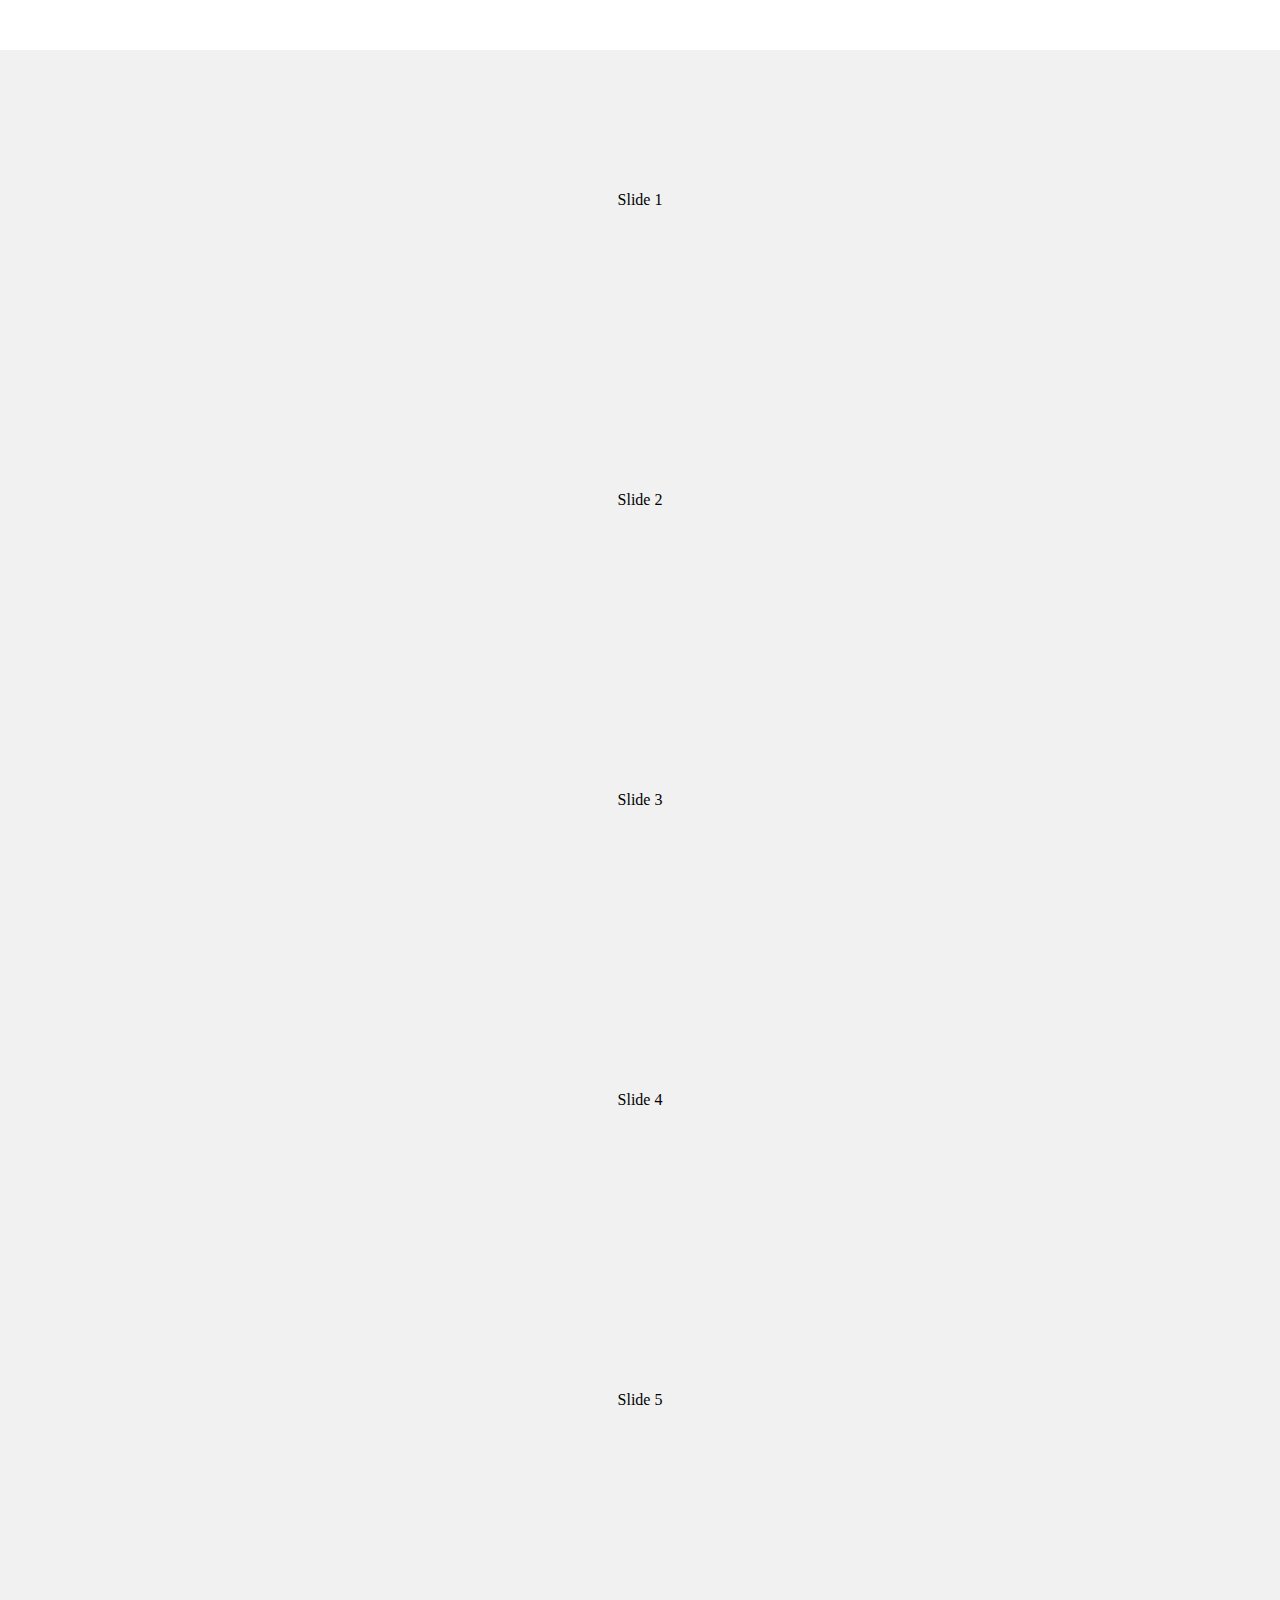
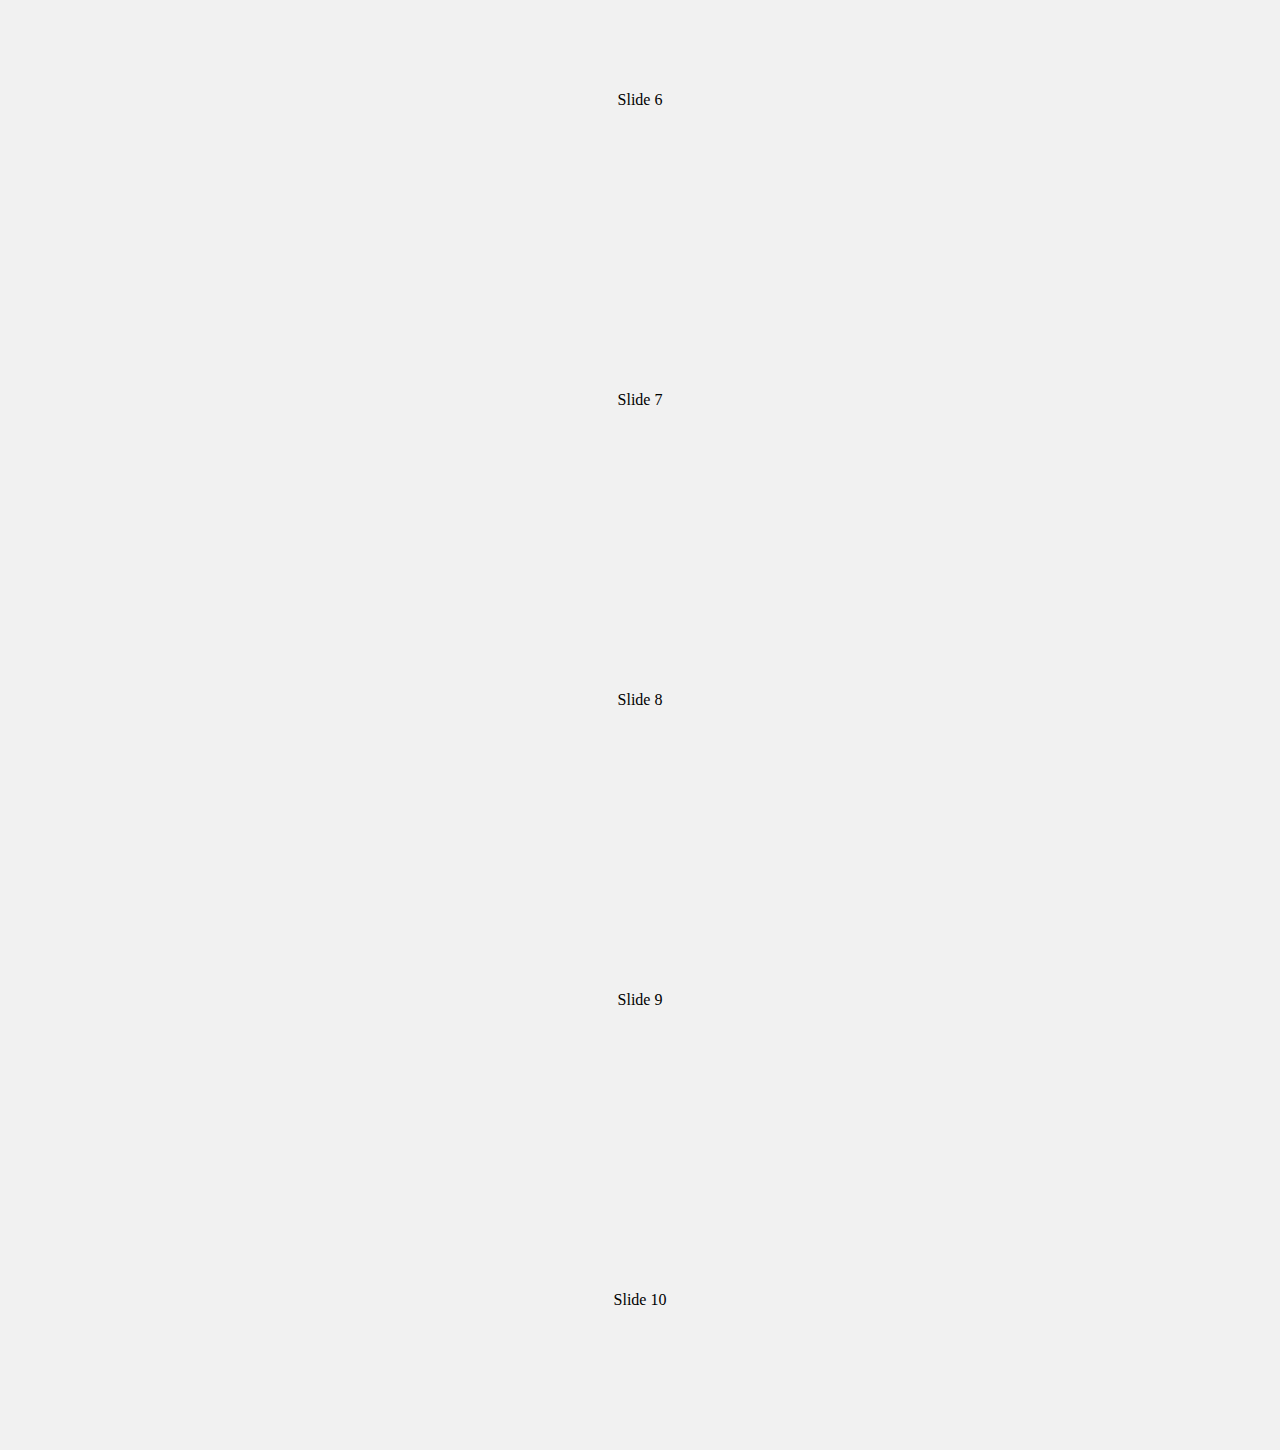
<file: swiper-master/playground/core/index.html>
<!DOCTYPE html>
<html lang="en">

<head>
  <meta charset="UTF-8" />
  <title>Swiper Playground</title>
  <meta name="viewport" content="width=device-width" />
</head>

<body>
  <section class="swiper">
    <div class="swiper-slide">Slide 1</div>
    <div class="swiper-slide">Slide 2</div>
    <div class="swiper-slide">Slide 3</div>
    <div class="swiper-slide">Slide 4</div>
    <div class="swiper-slide">Slide 5</div>
    <div class="swiper-slide">Slide 6</div>
    <div class="swiper-slide">Slide 7</div>
    <div class="swiper-slide">Slide 8</div>
    <div class="swiper-slide">Slide 9</div>
    <div class="swiper-slide">Slide 10</div>
  </section>
  <style>
    body,
    html {
      padding: 0;
      margin: 0;
      position: relative;
      height: 100%;
    }

    .swiper {
      width: 100%;
      height: 300px;
      margin: 50px auto;
    }

    .swiper-slide {
      background: #f1f1f1;
      color: #000;
      text-align: center;
      line-height: 300px;
    }
  </style>
  <script type="module">
    // eslint-disable-next-line
    import 'swiper/swiper-bundle.css';

    // eslint-disable-next-line
    import Swiper from 'swiper/swiper-bundle.esm.js';

    // eslint-disable-next-line
    window.swiper = new Swiper({
      el: '.swiper',
      slideToClickedSlide: true,
      grabCursor: true,
      scrollbar: true,
      createElements: true,
      speed: 300,
      pagination: true,
      navigation: true,
      spaceBetween: 20,
    });

  </script>
</body>

</html>
</file>
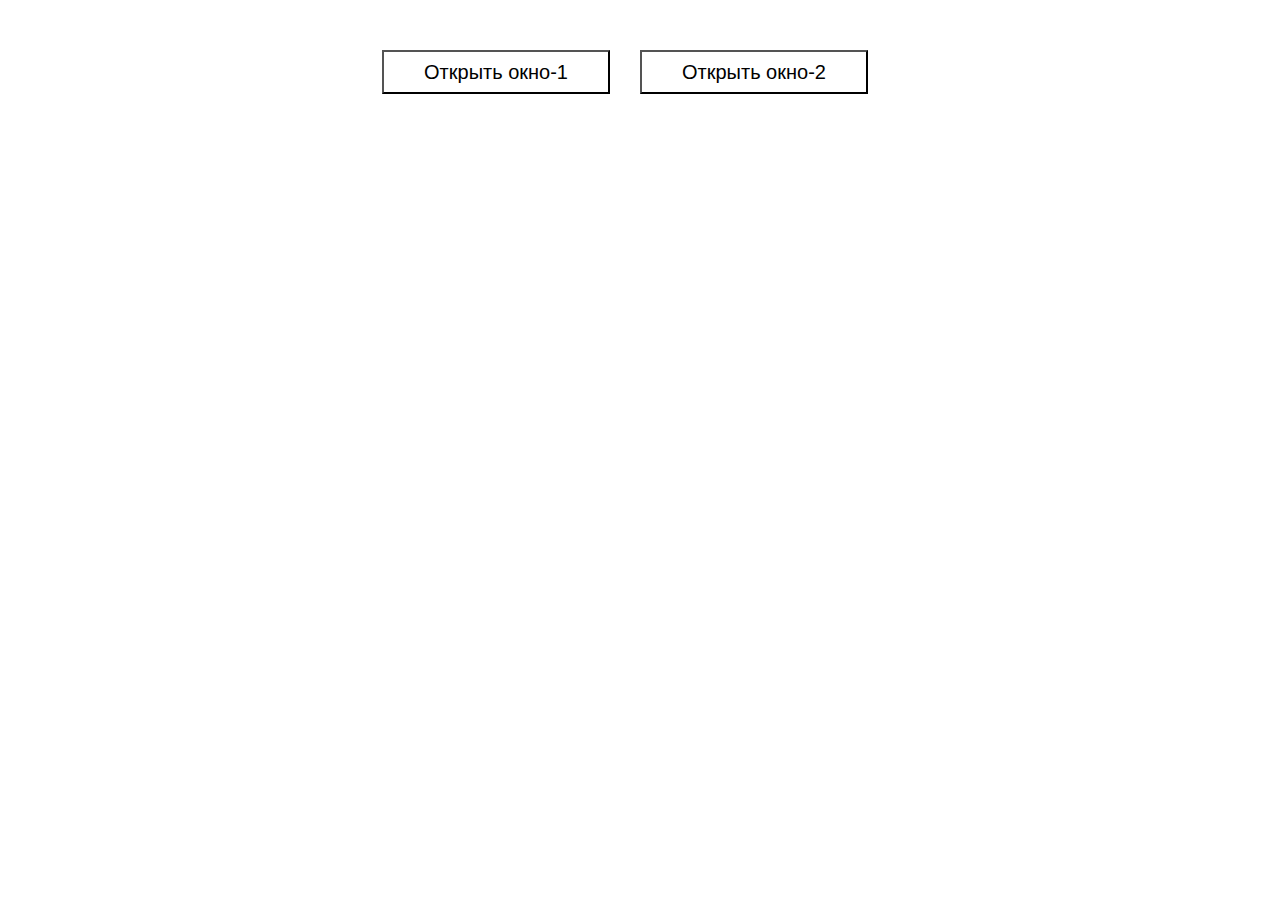
<file: modal.html>
<!DOCTYPE html>
<html lang="en">

<head>
	<meta charset="UTF-8">
	<meta http-equiv="X-UA-Compatible" content="IE=edge">
	<meta name="viewport" content="width=device-width, initial-scale=1.0">
	<link rel="stylesheet" href="css/modal.css">
	<title>Document</title>
</head>

<body>
	<div class="modal">
		<div class="modal__control">
			<button class="modal__button" data-path="1" data-animation="fadeInUp" data-speed="700">Открыть окно-1</button>
			<button class="modal__button" data-path="2">Открыть окно-2</button>
		</div>
		<div class="modal__body">
			<div class="modal__item" data-id="1">
				<button class="modal__close">Закрыть окно-1</button>
				<div class="modal__content">Lorem ipsum dolor sit amet consectetur adipisicing elit. Quo illum, aut maxime
					accusantium ad exercitationem necessitatibus consequatur rem ut at reiciendis, aspernatur fugiat
					mollitia! Optio nostrum reprehenderit dolorum. Natus, dolorem?
					Omnis harum sapiente qui. A, eveniet quis! Provident tempora et sunt laboriosam! Animi vero odio saepe
					itaque reprehenderit adipisci, illum sequi tenetur id, eaque suscipit, repellat qui! Eius, dolore nulla!
					Fugit perferendis esse dolorum natus magnam, quas sed dolores fuga, excepturi nesciunt alias impedit
					soluta iure aliquid quasi beatae nihil quo voluptatibus quidem molestias repudiandae. Sapiente quo
					distinctio cupiditate exercitationem.
					Esse odit similique enim inventore quasi tempora est, at recusandae vel dolorem perspiciatis nostrum nisi
					facere, ipsam odio sed culpa nobis suscipit sunt! Vitae asperiores, autem quia cumque distinctio nisi.
				</div>
				<input class="modal__input">Нажми</input>
				<textarea name="" id="" cols="30" rows="10"></textarea>
			</div>
			<div class="modal__item" data-id="2">
				<button class="modal__close">Закрыть окно-2</button>
				<div class="modal__content">Lorem ipsum dolor sit amet consectetur adipisicing elit. Quo illum, aut maxime
					accusantium ad exercitationem necessitatibus consequatur rem ut at reiciendis, aspernatur fugiat
					mollitia! Optio nostrum reprehenderit dolorum. Natus, dolorem?
					Omnis harum sapiente qui. A, eveniet quis! Provident tempora et sunt laboriosam! Animi vero odio saepe
					itaque reprehenderit adipisci, illum sequi tenetur id, eaque suscipit, repellat qui! Eius, dolore nulla!
					Fugit perferendis esse dolorum natus magnam, quas sed dolores fuga, excepturi nesciunt alias impedit
					soluta iure aliquid quasi beatae nihil quo voluptatibus quidem molestias repudiandae. Sapiente quo
					distinctio cupiditate exercitationem.
					Lorem ipsum, dolor sit amet consectetur adipisicing elit. Facilis reiciendis ut ipsum voluptatum! Facere placeat atque fuga repellat adipisci quaerat dolorum. Nam vel illo, quibusdam cum soluta quis dignissimos hic.
					Tempore error nemo incidunt distinctio ducimus eum placeat voluptates minus iusto modi ut non alias dolore dolorem itaque esse ipsum, architecto eaque unde tempora. Inventore voluptates saepe necessitatibus expedita pariatur?
					Dignissimos molestias ipsa fugit voluptatem nisi repellat vero nihil, inventore molestiae animi accusantium odio! Atque porro ipsum, beatae sunt corrupti autem dolores, a recusandae inventore tenetur, quisquam facere labore temporibus.
					Dicta officiis cupiditate quam laborum tempore quo accusamus quia. Id fugit reiciendis ipsa provident earum ut facilis animi dolorum iste itaque voluptatem cupiditate at asperiores qui, enim nulla. Vitae, natus!
					Harum laudantium veritatis odio inventore repellendus molestiae. Harum praesentium perferendis ex, molestiae ut similique quis eos voluptas commodi tempore porro quaerat exercitationem non molestias ratione neque qui? Provident, perspiciatis deleniti.
					Asperiores maiores nihil quod exercitationem rem provident non tenetur nostrum amet! Quas maiores quod dolor distinctio, consectetur, earum ratione nam laboriosam cupiditate magni dolorum dolores explicabo error fugiat perferendis quibusdam.
					Iste fugiat quam possimus soluta quod maiores voluptates esse, illum magnam odio eaque est maxime sit error! Debitis dignissimos aperiam corporis iste sit eius voluptates, sed quis totam eos necessitatibus!
					Sequi aliquid cupiditate expedita quasi laudantium, dolorum, ratione sapiente facere corporis magni quidem in et ullam suscipit consectetur sed velit consequatur atque hic temporibus. Fuga labore vero assumenda enim deleniti.
					Dolorum, dolor rerum obcaecati praesentium voluptate dolore culpa, quae beatae quis consequuntur perspiciatis similique sint odio voluptatibus quidem nesciunt, vero possimus! At molestias, est mollitia enim quaerat inventore quos excepturi?
					Obcaecati voluptatem debitis ipsam, velit officia eum quas reiciendis eos exercitationem mollitia! Ea aspernatur perferendis soluta nam modi ab laudantium illum ullam odit! Harum eligendi asperiores natus quae voluptatibus voluptatum!
					Laborum quis facilis voluptates, possimus voluptatibus, rerum quisquam iste doloribus vitae, a vel pariatur facere laudantium id maiores iure quos est assumenda eum repellat voluptate. Eum mollitia atque laboriosam architecto?
					Facere expedita, aspernatur harum repellendus consectetur tempore quis accusamus dolor. Molestias deleniti fuga necessitatibus autem mollitia recusandae eum dolores amet est, optio enim aliquam alias deserunt eius cum qui possimus?
					Error, suscipit? Doloremque, iusto qui dolorem suscipit voluptas, quae aliquam aspernatur impedit neque recusandae voluptatum eos ad rem exercitationem veritatis! Molestiae minima nulla accusantium optio repellat beatae deleniti voluptate alias?
					Minus facere a minima exercitationem libero nobis officiis praesentium voluptatibus, molestiae veritatis incidunt quas sint hic rerum tempora error harum placeat autem natus magni similique tempore soluta! Ducimus, esse expedita!
					Atque id quas, temporibus repellendus impedit dolorem, animi ducimus exercitationem in recusandae odit corrupti magni, fugit dicta ex? Necessitatibus atque modi labore ex vel quis minus saepe placeat ipsam consequuntur?
					Quaerat placeat vitae sequi, assumenda officiis temporibus fugiat minima corporis officia, quis architecto, amet animi saepe. Omnis, eveniet odit magni dolores nemo officia unde modi pariatur quibusdam blanditiis excepturi minima.
					Repudiandae, error. Voluptatem officia numquam assumenda sed sunt harum maxime ipsam est illo nam, cumque consequatur iste, quos quod vero excepturi dolorem possimus vel exercitationem accusantium maiores fugiat eligendi quisquam.
					Repellat cumque temporibus accusantium provident dolore blanditiis, perspiciatis mollitia, sit molestiae ipsum sint exercitationem deserunt libero illo ea ad est adipisci. Temporibus possimus nam dignissimos animi perferendis, at ea maxime.
					Consequatur assumenda eum iure magnam iusto officia aliquam id nesciunt expedita praesentium cum nostrum repellendus in similique, placeat, cupiditate porro aperiam. Minus cumque deserunt asperiores voluptate obcaecati? Rem, dolorem aliquid?
					Tempora, odit optio mollitia quaerat assumenda animi vitae, inventore libero aspernatur modi totam eaque eligendi vel error! Omnis voluptatem facilis eaque voluptatum error nobis repudiandae? Dolor error nesciunt quidem corrupti?
					Numquam, aut suscipit exercitationem minima veritatis quam quidem voluptas animi id sint nulla necessitatibus dolores perspiciatis. Ullam nostrum maxime praesentium vitae, tempora perspiciatis velit, corporis corrupti voluptate, odit quia nam?
					Consequatur maiores aperiam officia excepturi eveniet doloribus quasi voluptatibus? Nesciunt cumque aliquid excepturi, doloremque magni ipsam itaque debitis delectus expedita. Ab qui, eum corrupti odio modi odit hic quam quia?
					Illum non asperiores maiores temporibus accusantium, illo eum. Quaerat, veniam. Odit ad libero amet alias soluta illum, repudiandae vero asperiores vitae repellendus non corrupti quibusdam quos magni exercitationem earum nisi?
					Eaque impedit nihil animi, non cumque praesentium illo. Placeat, ut, minus sunt explicabo maxime iusto voluptas cumque voluptate debitis id praesentium nemo odit. Maxime placeat eius maiores explicabo modi. Ad?
					A veniam suscipit obcaecati dignissimos, natus, debitis ipsam consequuntur labore soluta laborum nostrum commodi corrupti quaerat quibusdam, esse distinctio nam harum. Delectus quas minima, distinctio soluta modi officia similique doloremque.
					Aut eius esse ratione, reprehenderit sit, illo exercitationem et laudantium dignissimos explicabo, autem dolor? Consequatur quos reprehenderit praesentium mollitia, nulla accusantium, vitae unde iste quas, rem sint cum sequi non.
					Placeat voluptate consequatur aliquid, dicta fugiat saepe suscipit architecto vel molestias deleniti id voluptas dolorem! Et maxime reprehenderit sint modi, laudantium necessitatibus a unde reiciendis ut eos animi vero recusandae!
					Quam, esse excepturi. Dolores culpa praesentium quas esse exercitationem beatae nisi adipisci iusto quaerat. Iure error iusto optio voluptatibus, nemo voluptate quae corporis nihil a dignissimos accusantium voluptates quo ipsam!
					Esse consequatur hic recusandae saepe facere expedita, laborum nesciunt deserunt dolores at iusto. Tempore id voluptatibus sed assumenda. Accusamus aperiam quidem consequatur voluptates molestias doloribus accusantium quasi optio, rem unde?
					Atque molestiae illum aliquid fugiat nulla ratione eum ea, officia adipisci quia, architecto, iusto facere! Dolorum dicta obcaecati porro similique, numquam, sequi id, iusto tempora eveniet maxime culpa aut. Ab.
					Natus magni, iste inventore ad voluptas nobis recusandae voluptatibus eaque? Dicta, quod minus. Nostrum sapiente, quam illum natus reiciendis nesciunt nisi eligendi voluptate ratione accusantium incidunt debitis consequuntur eveniet eos.
					Ullam rerum quod veritatis reiciendis eos nesciunt quaerat dolores obcaecati aspernatur, consequuntur, recusandae molestias commodi! Ratione ad praesentium recusandae molestias ipsum, fuga aperiam qui cum voluptate officiis atque ducimus obcaecati?
					Dignissimos blanditiis magni nobis doloremque, quisquam id nulla, necessitatibus illum molestiae exercitationem quae dicta soluta hic iure! Nulla veritatis deleniti odio vel expedita cum adipisci illum. Ipsam dicta natus recusandae.
					Officiis amet, repellendus ducimus adipisci, provident excepturi sed cum quia inventore quo, ipsum illo! Quos, optio. Inventore quia beatae perspiciatis ut, non, natus sapiente mollitia odit voluptatem aut recusandae explicabo.
					Ad nobis, voluptates deleniti assumenda magni voluptas tenetur beatae temporibus cum provident. Quis ab voluptates est, corrupti id minima vitae rem sit fugit facere necessitatibus natus, culpa, laudantium placeat voluptas.
					Deleniti veritatis nulla ab commodi? Quisquam doloremque similique quidem ducimus repudiandae recusandae debitis odit vitae earum unde, laboriosam esse labore minima amet reprehenderit quod, corrupti, nisi accusantium ipsa quasi minus?
					Eaque quia molestiae doloremque amet quisquam voluptatibus nisi fugiat! Aperiam iusto earum rerum. Ea doloremque aliquid a saepe in. Ad ea corrupti recusandae cumque. Iste laudantium beatae ipsum consequuntur est?
					Incidunt, exercitationem? Similique odit quos minima vitae. Odio dolore deserunt ipsum corrupti atque molestias quas sed impedit voluptatibus, repudiandae aliquam maiores laborum nisi, sunt distinctio, alias eaque assumenda asperiores neque.
					Pariatur suscipit officia amet cupiditate numquam! Quis dolor perspiciatis sint, harum repudiandae possimus est nobis quo blanditiis, nam suscipit ex, asperiores qui earum alias ipsum quae numquam quibusdam debitis sit.
					Consectetur repudiandae animi magni hic, nemo provident reiciendis impedit assumenda architecto libero fugit accusantium voluptates enim non quaerat. Perferendis quam neque incidunt obcaecati enim sequi? Nulla delectus eligendi nam soluta.
					Dolorem, repellendus sapiente? Eligendi, voluptate, nemo nobis veniam incidunt aliquam accusamus tempore asperiores nihil itaque aspernatur libero ipsam enim. Incidunt, harum. Perferendis sequi veniam eligendi totam quis recusandae voluptatibus asperiores.
					Facere suscipit quaerat repudiandae facilis ad deserunt laborum itaque maxime, veritatis adipisci molestias dolore cupiditate quis doloribus! Vitae, est, magnam tempora incidunt, reiciendis corrupti unde veritatis error facere ea sed.
					Error expedita saepe fugit tempore illo dolorum vel pariatur voluptas! Culpa sequi atque dolorem ipsa eligendi perspiciatis facere explicabo quisquam corrupti adipisci voluptates, officia earum aspernatur aliquam ducimus recusandae deleniti.
					Non dolorum asperiores, veritatis natus praesentium quam iure aut porro eaque amet perferendis suscipit? Provident cumque nisi quisquam. Eius, laboriosam. Eum delectus fugit inventore earum voluptatibus dignissimos esse doloremque maiores.
					Ex quod praesentium odit in blanditiis, eveniet ipsam recusandae tempore commodi aspernatur aliquam amet debitis, rem adipisci illo velit nostrum necessitatibus corrupti. Corporis id consequatur dicta, asperiores explicabo commodi magnam?
					Nemo mollitia quaerat quo dolorum debitis eaque id suscipit quos doloremque sed assumenda error quod, at similique dolorem modi dolores cum. Aut itaque ratione consectetur laborum iure laudantium temporibus eum!
					Molestiae qui quis, aliquid eum dolorum odio maxime nobis expedita corrupti repudiandae nihil necessitatibus atque sint odit iusto aspernatur laudantium, unde repellendus vel? Placeat illo, deleniti ad molestias voluptas excepturi.
					Inventore, accusantium aliquid. Ipsa cumque saepe, ratione inventore officia nemo cum esse ex facere, optio ducimus dolor quae voluptas amet ullam quis facilis. Sunt eum expedita alias, odit nisi iure.
					Nisi ipsum ut cum repellat expedita placeat dolores eius delectus! Deserunt neque facere laudantium soluta ratione vitae voluptatem aut, odit unde ullam ad ipsum, alias aliquam excepturi hic autem repellendus.
					Temporibus quasi, culpa enim praesentium natus quae non quo sit quas repudiandae, cupiditate est tenetur explicabo minus. Tempora maxime sapiente neque sint vero aliquam. Tenetur nesciunt ullam quae? Delectus, iste.
					Accusamus explicabo tenetur voluptas vero iusto magni sequi asperiores ipsam dolores accusantium. Porro voluptatibus iusto repudiandae temporibus consectetur dicta laudantium architecto, fuga beatae debitis laborum sit repellat, explicabo unde alias!
					Alias ad nulla ab fugit voluptatum quaerat aperiam, corrupti eligendi, a iure dignissimos necessitatibus numquam obcaecati vel harum. Omnis quam cum aliquid dolorum eaque adipisci quidem esse sunt. Sint, dolore?
					Dolorem omnis amet, recusandae sit odio, similique nihil minima, ea consequuntur voluptate repellat nisi cum. Molestias, doloribus maxime aperiam, quae neque ratione ipsa debitis tempora commodi quas, deleniti sed numquam.
					Ut ipsa facere cum modi! Quo doloremque maiores reprehenderit necessitatibus error laboriosam magni enim, commodi deleniti sunt dignissimos eius ratione tenetur perferendis ex? Totam voluptas doloribus incidunt voluptatum iusto nisi?
					Optio natus quisquam similique corrupti fugit debitis. Odio aperiam ratione dolorem velit, facilis vitae id qui sequi porro eum ea accusamus in provident similique! Sapiente amet et quis alias necessitatibus?
					Mollitia, voluptate voluptatum dolorem nisi pariatur ullam repudiandae unde omnis earum quasi quisquam magnam atque reiciendis obcaecati suscipit recusandae animi ipsa perspiciatis deleniti porro? Quam fuga error vero optio deserunt!
					Tempore, tempora, aliquid hic dolores velit similique in quisquam inventore cum, aliquam nihil placeat enim dignissimos fuga molestiae mollitia possimus corrupti odit eius repellat consequuntur. Veritatis cumque mollitia dicta incidunt!
					Veritatis labore optio nostrum sed nisi quaerat quibusdam esse minima, ad hic maxime totam tenetur iusto ratione corporis quasi nam eum. Dolor, dolorem soluta illum aut voluptatum distinctio inventore laborum?
					Itaque eaque velit magni, autem vel ex reprehenderit odio neque debitis et possimus libero exercitationem perspiciatis dicta, dolorum officiis! Animi eum cum laboriosam molestiae doloribus rerum repudiandae assumenda voluptate facere?
					Quae ea adipisci tenetur amet voluptatibus earum, maxime veritatis facere id optio vitae? Possimus consectetur commodi dolores vitae, maxime nostrum et totam facere placeat incidunt beatae, molestiae magnam reiciendis animi?
					Voluptate, praesentium maiores. Corporis debitis omnis ea atque voluptate quae quo, ad dolorum saepe non perspiciatis natus excepturi ipsa fugit nisi nam velit sapiente accusantium cupiditate quia dolor et nulla!
					Pariatur id natus libero at temporibus sapiente veniam fugiat maxime ullam ab sed eaque optio, necessitatibus similique saepe odit repellendus, nisi nam neque. Eligendi deleniti consequuntur incidunt consectetur iure adipisci?
					Dignissimos culpa voluptatum nostrum nobis non quos commodi praesentium, repellat illum fugit repellendus. Odio voluptates, distinctio iure alias repellendus expedita! Quae, illo voluptatem. Atque, magnam culpa? Sit ex exercitationem corrupti!
					Explicabo ea facilis debitis animi, laborum, veniam ipsa reprehenderit tempore repellendus ratione, enim quas perferendis aspernatur quasi recusandae odio aperiam mollitia quod quibusdam illo repudiandae nesciunt saepe a esse. Illum?
					Sint dolorum sunt ea. Sequi, hic quia ducimus dolor esse ratione optio magnam ipsum rerum. Alias eius harum veniam, et similique eos rerum repellat expedita, enim dolor, dicta debitis sunt.
					Odio minima, officia aperiam quis, mollitia eos quas odit voluptatibus molestias officiis tempore libero corporis asperiores. Delectus ipsa, magni pariatur iusto repudiandae dolorem libero, sit adipisci nobis deserunt architecto est?
					Doloribus, officiis mollitia? Vitae nemo harum officiis sed maxime voluptate quasi inventore vel! Quos, ad tenetur excepturi labore iure ipsam eligendi. Corporis tenetur praesentium ex minima harum. Id, enim maxime!
					Dicta, aliquam nesciunt tempora dolor ducimus doloribus, voluptatibus delectus aut veniam fugiat repellat ea enim ut consectetur minus? Perferendis quibusdam ea id iure labore porro similique pariatur odio excepturi consectetur!
					Quod non, dolores impedit nesciunt tempore magnam ducimus aliquam perferendis reiciendis laborum porro optio veniam est harum eaque obcaecati nihil consequuntur tenetur consequatur nam distinctio excepturi! Molestias consequatur nemo at.
					Dolores aspernatur animi et odit, voluptates sunt eos, perspiciatis perferendis nobis blanditiis deserunt, fugit magni sint nesciunt mollitia eum magnam sit earum aut placeat architecto quaerat laudantium consequuntur quo. Autem.
					Atque, dolorem at beatae natus illo hic explicabo! Ullam, cupiditate optio! Harum dolore saepe, consequatur, at consectetur obcaecati excepturi provident quos expedita aliquam architecto tenetur cupiditate vero deserunt, vitae eaque.
					Non illum hic nisi commodi accusamus odio. Cumque, delectus suscipit rem nesciunt sed quas enim dolorem molestiae voluptates corrupti ipsa, mollitia tempore optio ratione consectetur libero amet illo aspernatur officiis!
					Placeat quos iusto corrupti itaque temporibus, atque culpa cupiditate reprehenderit quam in dolores aut modi enim quasi! Quisquam, minima. Veniam placeat expedita magnam nam magni unde possimus quidem hic ipsam.
					Natus blanditiis molestias aspernatur sapiente. Alias dolor blanditiis unde nihil aliquid voluptas odit dolores suscipit. Ducimus, autem quo! Blanditiis laudantium aperiam cum voluptatibus harum nihil magni facere illum neque ab.
					Sequi, modi? Asperiores expedita fugit libero nam veniam eos nisi, aliquid rem ipsum magni velit nulla, omnis beatae veritatis quasi, unde animi reprehenderit doloribus laboriosam quisquam optio. Corrupti, voluptas commodi.
					Inventore soluta natus expedita commodi corrupti voluptatum sit perferendis aliquid! Nam laborum dolorum delectus, eligendi maiores magnam ad vitae, nobis dolorem obcaecati sit eos sed magni distinctio, doloribus soluta inventore.
					Suscipit repudiandae consequatur minus quas quasi magni cumque a dolor totam maxime quaerat porro placeat earum distinctio atque omnis nisi quam corporis ab, dolores aut quis dolorum. Eveniet, sed eius.
					Vitae aperiam, veritatis ipsum ducimus culpa est amet, dolorum, provident nostrum eveniet odit ea in consequuntur blanditiis iure impedit quos ad suscipit debitis minus molestias tenetur. Delectus rem similique aut!
					Ut doloremque pariatur voluptate officiis quibusdam odit amet vel nobis fuga at dicta mollitia soluta quidem quas atque ab, fugiat non qui delectus hic aspernatur autem explicabo omnis error! Enim.
					Aperiam, explicabo. Voluptatibus dignissimos exercitationem officia temporibus cum atque numquam ea dolorum, necessitatibus laboriosam molestiae sunt omnis nulla nostrum soluta deserunt accusamus assumenda beatae, accusantium quidem pariatur ad? Inventore, assumenda.
					Tempore, labore perspiciatis! Delectus explicabo assumenda alias veniam, suscipit quos sed ad exercitationem molestias aut, optio officia doloribus repellat minima dignissimos excepturi. Temporibus repellat laudantium magnam esse consequuntur quidem sed.
					Consequatur ipsam obcaecati quaerat ea quasi iusto corporis, odio fugiat architecto suscipit! Natus eveniet corporis architecto consectetur rerum, perspiciatis quis obcaecati impedit quasi itaque quae, ullam consequuntur? Ea, recusandae animi.
					Accusamus labore nesciunt quam illum quod facere odit? Atque tempora laborum sequi! Quam soluta a explicabo quasi, amet esse! Error reiciendis repellendus voluptate cum porro harum quasi, rerum consectetur minus.
					Ullam, ut quae sit amet aperiam nam culpa aliquam ipsum laboriosam autem id architecto maxime suscipit cumque facilis. Explicabo, perspiciatis cupiditate. Cum, ipsam cumque consequuntur expedita repellendus vero soluta quis?
					Dolorem eum saepe eaque dicta magnam mollitia, placeat officiis! At obcaecati voluptatum libero sed tempora mollitia illo perspiciatis quibusdam, sapiente tempore? Ducimus explicabo cumque nihil fugit aut facere quas omnis.
					Sequi minus unde nam deserunt iste ex consequatur soluta quam in exercitationem placeat, magnam molestiae illo voluptas. Accusantium, quae voluptatum accusamus natus consequatur blanditiis. Ipsa placeat id expedita quibusdam inventore?
					Quod porro adipisci consequuntur, reiciendis nesciunt, eos repellat laborum labore unde temporibus dolorem! Sequi quam ex ipsum natus fuga, perferendis laborum sit eum accusamus, fugiat consectetur? Quia placeat optio porro!
					Ad aspernatur assumenda harum ullam! Culpa voluptates autem quasi rem? Quo quis deserunt odit, esse odio ipsam qui quisquam unde nisi! Enim, reprehenderit. Quis totam quas voluptas mollitia adipisci harum?
					Cum eum tenetur exercitationem laudantium blanditiis, nulla ea. Repellendus, reprehenderit aliquid tempora ex quo sapiente ea blanditiis dolorem, sit repellat nesciunt dignissimos architecto rerum! Voluptate quod iste vero accusamus officiis.
					Non sed molestiae deleniti dolorem neque nesciunt omnis ipsum, alias quaerat repellendus eaque perferendis quos unde quasi nisi officiis? Quam officiis magni consectetur corporis nam. Eveniet suscipit voluptates nam minus.
					Assumenda consequuntur necessitatibus, culpa magnam aliquid accusamus repellat iure quas voluptas explicabo voluptatum, minus quod repudiandae expedita sed aut omnis perspiciatis consectetur reprehenderit reiciendis molestiae! Totam quos ab voluptates deleniti.
					Corporis recusandae eos nobis sapiente beatae aliquid laudantium? Odio fugit, quaerat placeat nihil hic, eveniet voluptatem non quo sunt saepe modi magnam quasi sequi nostrum ipsum tempora nam voluptatibus? Modi.
					Recusandae deserunt quod illum atque nobis, dolorem laboriosam minima? Voluptatibus sapiente fugiat velit ipsa corrupti, quos ipsum. Eos deserunt quidem voluptas pariatur, nobis minus corrupti quod suscipit doloribus et cupiditate.
					Quisquam, ratione eos quas impedit quo autem consequatur suscipit, quae veniam nulla placeat porro optio inventore, officia magnam id iusto sed dicta maiores fuga! Possimus perspiciatis ut illum modi voluptatum.
					Aperiam incidunt dicta provident corporis vero beatae pariatur molestias non laudantium repellendus commodi sequi consequatur laborum placeat possimus fugiat, tenetur perspiciatis quaerat facilis quasi recusandae. Eveniet nostrum omnis ex ipsum.
					Quia numquam architecto veniam rerum molestiae omnis, pariatur iste nulla. Sint expedita, eos odit, explicabo eveniet molestias distinctio, vero fuga illum natus nulla nam placeat mollitia totam porro perspiciatis accusamus.
					Nam, cupiditate. A illo numquam ullam quas doloremque voluptatem quidem nulla sapiente quo. Ducimus aspernatur esse praesentium, quam commodi voluptas itaque iste modi obcaecati eius sapiente illo minus, magni minima?
					Culpa excepturi quaerat vitae odit accusantium? Quibusdam quam facilis quaerat blanditiis porro repellendus provident quos rerum a iure! Enim et quos ab tempore laboriosam molestiae minus, qui repellendus omnis. Soluta.
					Beatae nihil, debitis, suscipit cupiditate sint numquam sunt corporis vel excepturi, repudiandae vitae tempore dolore harum nam hic commodi velit aliquid impedit maiores. Sunt odit, amet perferendis quibusdam voluptates atque.
					Assumenda neque quidem recusandae temporibus quibusdam numquam cumque quaerat quae, tempore qui earum voluptatibus minus eum asperiores eligendi hic voluptas debitis fuga? Nulla ipsa esse quo exercitationem ullam placeat atque.
				</div>
			</div>
		</div>
	</div>

	<script src="modal.js"></script>
</body>

</html>
</file>
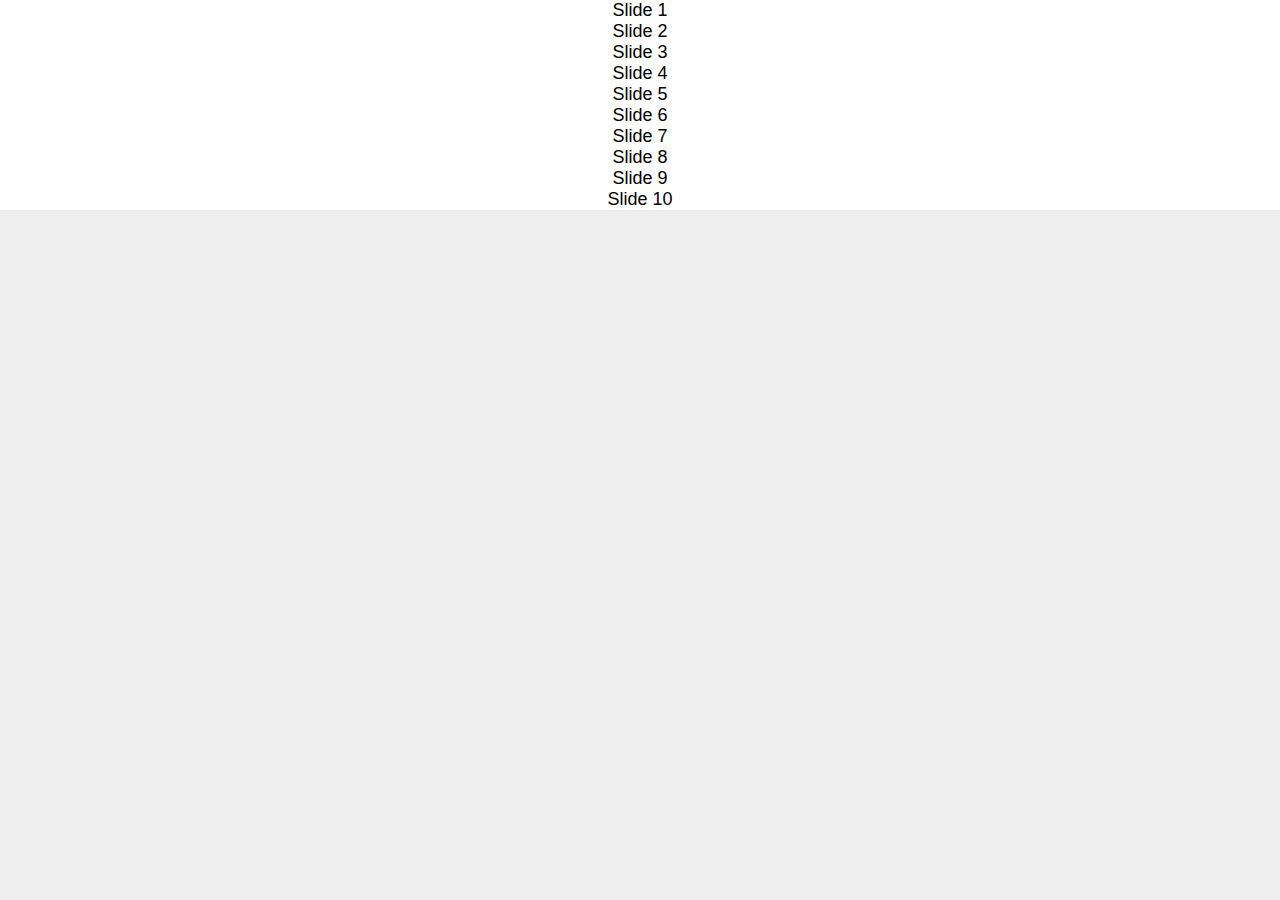
<file: swiper-master/demos/010-default.html>
<!DOCTYPE html>
<html lang="en">

<head>
  <meta charset="utf-8">
  <title>Swiper demo</title>
</head>

<body>
  <!-- Swiper -->
  <div class="swiper">
    <div class="swiper-wrapper">
      <div class="swiper-slide">Slide 1</div>
      <div class="swiper-slide">Slide 2</div>
      <div class="swiper-slide">Slide 3</div>
      <div class="swiper-slide">Slide 4</div>
      <div class="swiper-slide">Slide 5</div>
      <div class="swiper-slide">Slide 6</div>
      <div class="swiper-slide">Slide 7</div>
      <div class="swiper-slide">Slide 8</div>
      <div class="swiper-slide">Slide 9</div>
      <div class="swiper-slide">Slide 10</div>
    </div>
  </div>



  <!-- Initialize Swiper -->
  <script type="module">
    import Swiper from 'swiper/swiper-bundle.esm.js';
    import 'swiper/swiper-bundle.css';
    var swiper = new Swiper('.swiper');
  </script>

  <!-- Demo styles -->
  <style>
    html,
    body {
      position: relative;
      height: 100%;
    }

    body {
      background: #eee;
      font-family: Helvetica Neue, Helvetica, Arial, sans-serif;
      font-size: 14px;
      color: #000;
      margin: 0;
      padding: 0;
    }

    .swiper {
      width: 100%;
      height: 100%;
    }

    .swiper-slide {
      text-align: center;
      font-size: 18px;
      background: #fff;

      /* Center slide text vertically */
      display: -webkit-box;
      display: -ms-flexbox;
      display: -webkit-flex;
      display: flex;
      -webkit-box-pack: center;
      -ms-flex-pack: center;
      -webkit-justify-content: center;
      justify-content: center;
      -webkit-box-align: center;
      -ms-flex-align: center;
      -webkit-align-items: center;
      align-items: center;
    }
  </style>
</body>

</html>
</file>
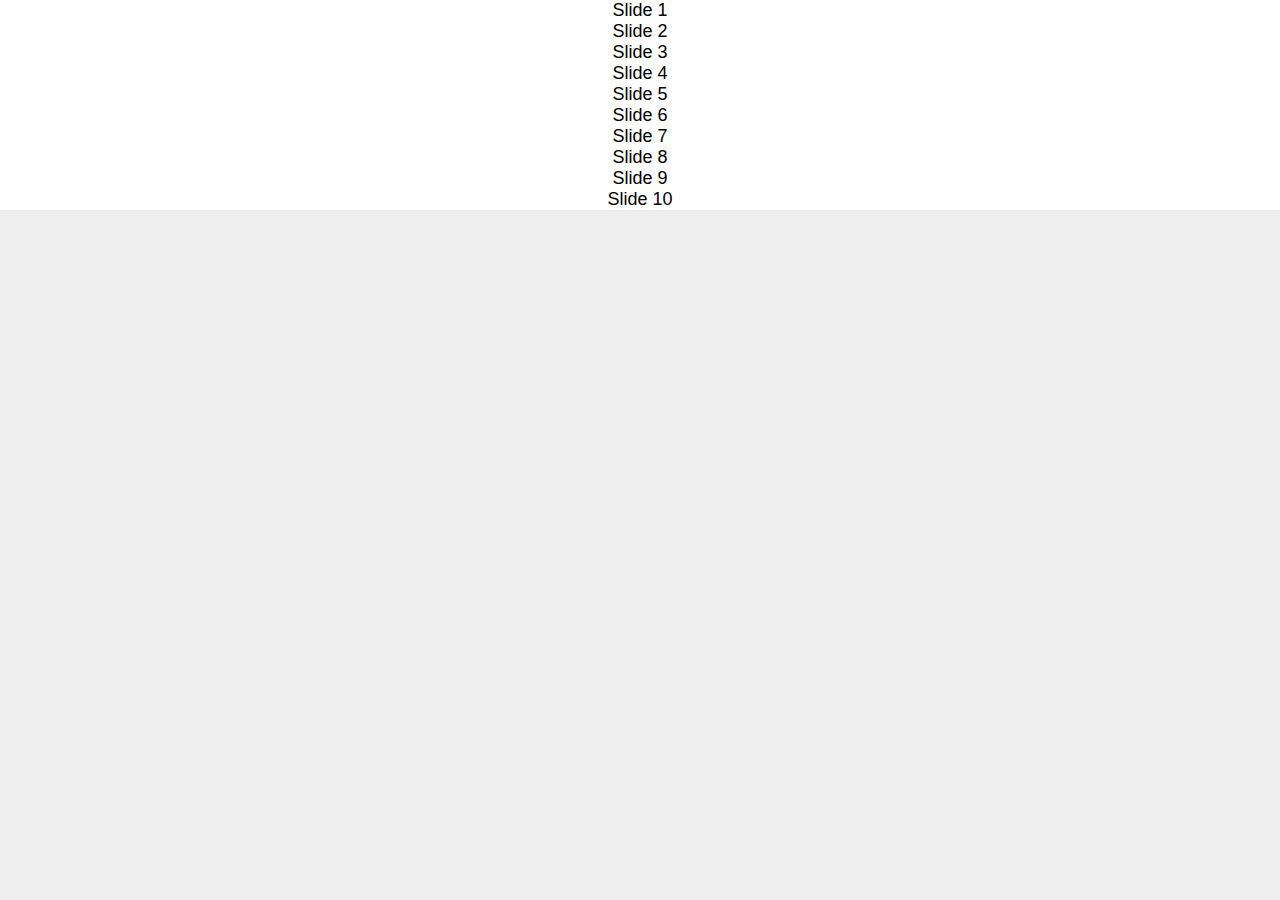
<file: swiper-master/demos/020-navigation.html>
<!DOCTYPE html>
<html lang="en">

<head>
  <meta charset="utf-8">
  <title>Swiper demo</title>
  <meta name="viewport" content="width=device-width, initial-scale=1, minimum-scale=1, maximum-scale=1">
</head>

<body>
  <!-- Swiper -->
  <div class="swiper">
    <div class="swiper-wrapper">
      <div class="swiper-slide">Slide 1</div>
      <div class="swiper-slide">Slide 2</div>
      <div class="swiper-slide">Slide 3</div>
      <div class="swiper-slide">Slide 4</div>
      <div class="swiper-slide">Slide 5</div>
      <div class="swiper-slide">Slide 6</div>
      <div class="swiper-slide">Slide 7</div>
      <div class="swiper-slide">Slide 8</div>
      <div class="swiper-slide">Slide 9</div>
      <div class="swiper-slide">Slide 10</div>
    </div>
    <!-- Add Arrows -->
    <div class="swiper-button-next"></div>
    <div class="swiper-button-prev"></div>
  </div>



  <!-- Initialize Swiper -->
  <script type="module">
    import Swiper from 'swiper/swiper-bundle.esm.js';
    import 'swiper/swiper-bundle.css';
    var swiper = new Swiper('.swiper', {
      navigation: {
        nextEl: '.swiper-button-next',
        prevEl: '.swiper-button-prev',
      },
    });
  </script>

  <!-- Demo styles -->
  <style>
    html,
    body {
      position: relative;
      height: 100%;
    }

    body {
      background: #eee;
      font-family: Helvetica Neue, Helvetica, Arial, sans-serif;
      font-size: 14px;
      color: #000;
      margin: 0;
      padding: 0;
    }

    .swiper {
      width: 100%;
      height: 100%;
    }

    .swiper-slide {
      text-align: center;
      font-size: 18px;
      background: #fff;

      /* Center slide text vertically */
      display: -webkit-box;
      display: -ms-flexbox;
      display: -webkit-flex;
      display: flex;
      -webkit-box-pack: center;
      -ms-flex-pack: center;
      -webkit-justify-content: center;
      justify-content: center;
      -webkit-box-align: center;
      -ms-flex-align: center;
      -webkit-align-items: center;
      align-items: center;
    }
  </style>
</body>

</html>
</file>
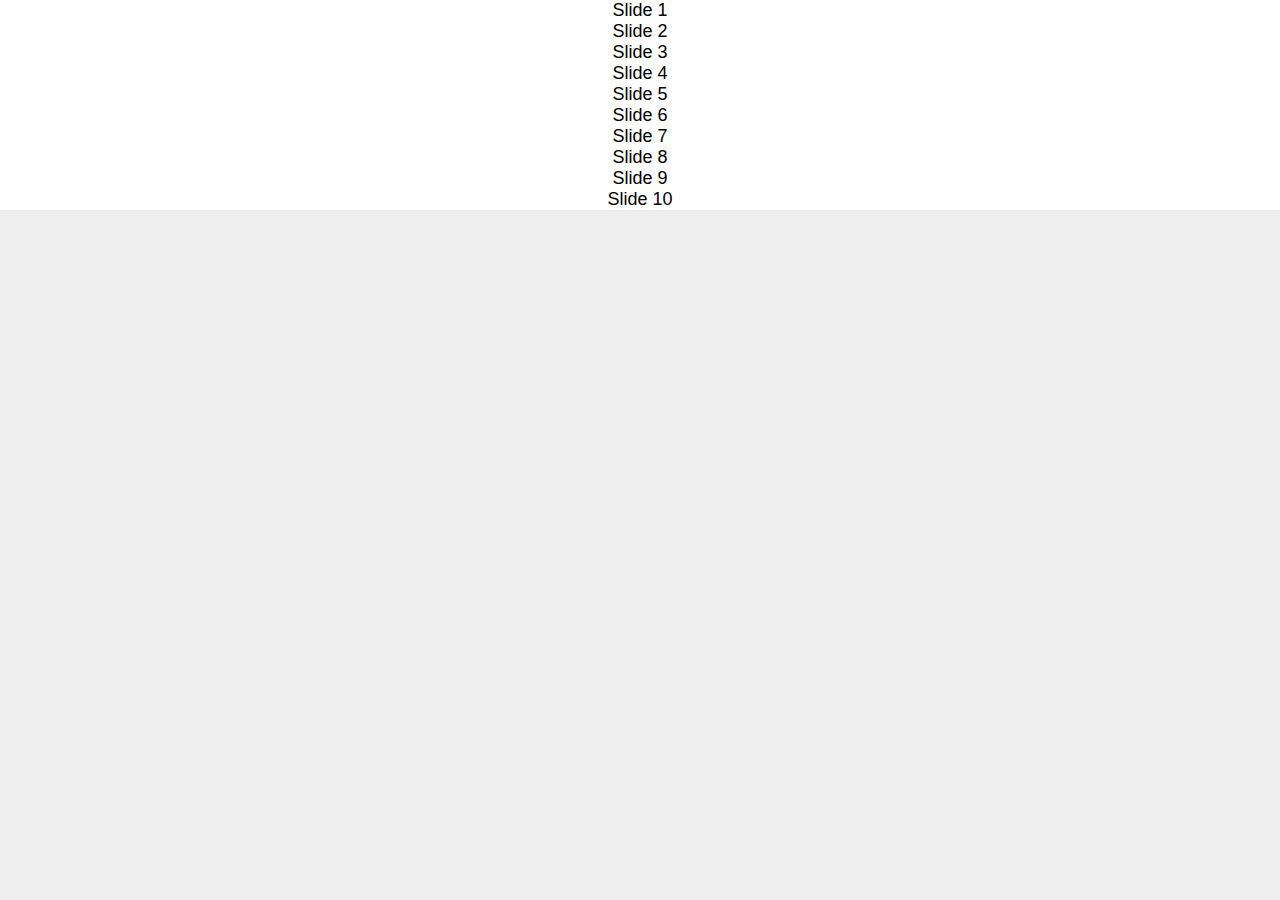
<file: swiper-master/demos/030-pagination.html>
<!DOCTYPE html>
<html lang="en">

<head>
  <meta charset="utf-8">
  <title>Swiper demo</title>
  <meta name="viewport" content="width=device-width, initial-scale=1, minimum-scale=1, maximum-scale=1">
</head>

<body>
  <!-- Swiper -->
  <div class="swiper">
    <div class="swiper-wrapper">
      <div class="swiper-slide">Slide 1</div>
      <div class="swiper-slide">Slide 2</div>
      <div class="swiper-slide">Slide 3</div>
      <div class="swiper-slide">Slide 4</div>
      <div class="swiper-slide">Slide 5</div>
      <div class="swiper-slide">Slide 6</div>
      <div class="swiper-slide">Slide 7</div>
      <div class="swiper-slide">Slide 8</div>
      <div class="swiper-slide">Slide 9</div>
      <div class="swiper-slide">Slide 10</div>
    </div>
    <!-- Add Pagination -->
    <div class="swiper-pagination"></div>
  </div>



  <!-- Initialize Swiper -->
  <script type="module">
    import Swiper from 'swiper/swiper-bundle.esm.js';
    import 'swiper/swiper-bundle.css';
    var swiper = new Swiper('.swiper', {
      pagination: {
        el: '.swiper-pagination',
      },
    });
  </script>

  <!-- Demo styles -->
  <style>
    html,
    body {
      position: relative;
      height: 100%;
    }

    body {
      background: #eee;
      font-family: Helvetica Neue, Helvetica, Arial, sans-serif;
      font-size: 14px;
      color: #000;
      margin: 0;
      padding: 0;
    }

    .swiper {
      width: 100%;
      height: 100%;
    }

    .swiper-slide {
      text-align: center;
      font-size: 18px;
      background: #fff;

      /* Center slide text vertically */
      display: -webkit-box;
      display: -ms-flexbox;
      display: -webkit-flex;
      display: flex;
      -webkit-box-pack: center;
      -ms-flex-pack: center;
      -webkit-justify-content: center;
      justify-content: center;
      -webkit-box-align: center;
      -ms-flex-align: center;
      -webkit-align-items: center;
      align-items: center;
    }
  </style>
</body>

</html>
</file>
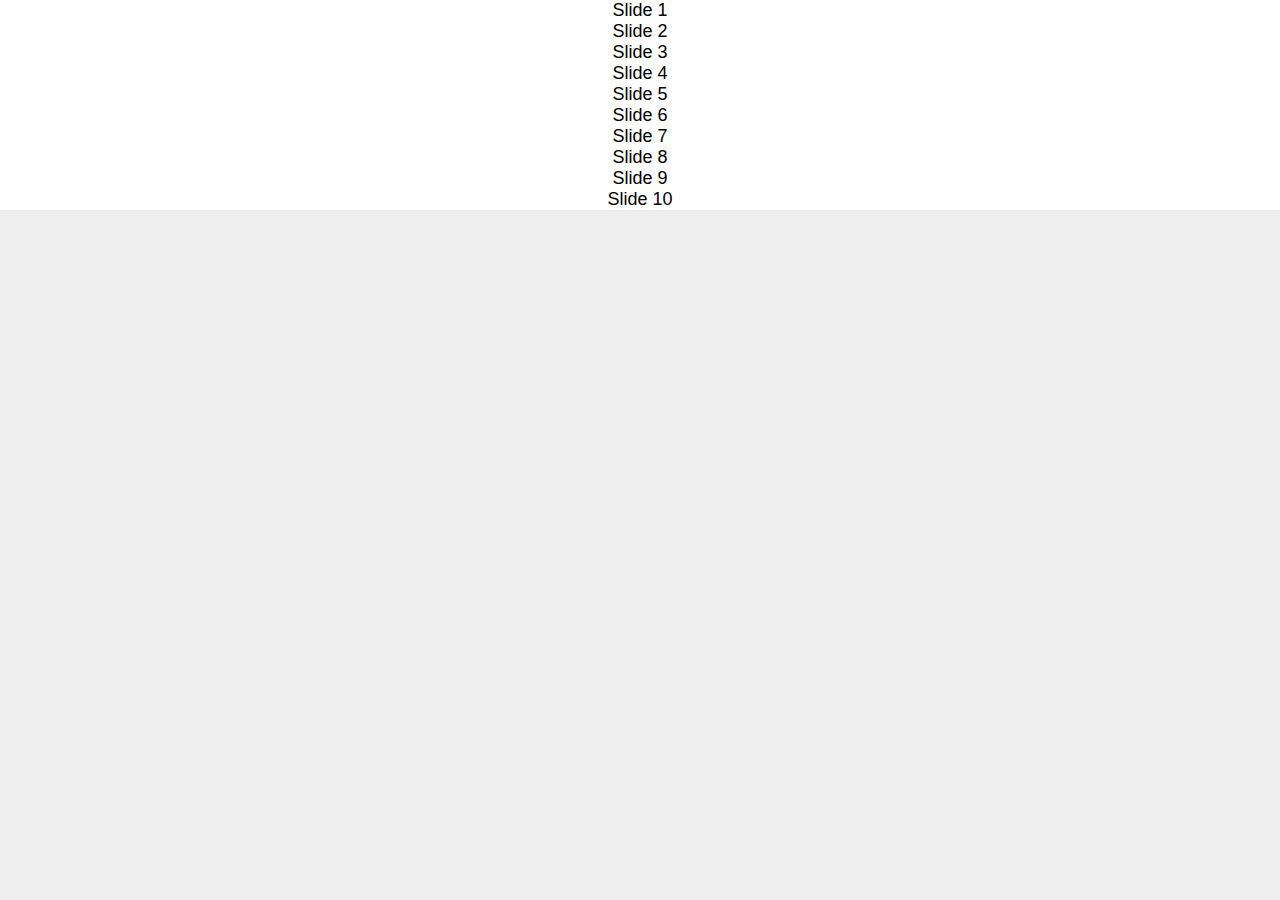
<file: swiper-master/demos/040-pagination-dynamic.html>
<!DOCTYPE html>
<html lang="en">

<head>
  <meta charset="utf-8">
  <title>Swiper demo</title>
  <meta name="viewport" content="width=device-width, initial-scale=1, minimum-scale=1, maximum-scale=1">
</head>

<body>
  <!-- Swiper -->
  <div class="swiper">
    <div class="swiper-wrapper">
      <div class="swiper-slide">Slide 1</div>
      <div class="swiper-slide">Slide 2</div>
      <div class="swiper-slide">Slide 3</div>
      <div class="swiper-slide">Slide 4</div>
      <div class="swiper-slide">Slide 5</div>
      <div class="swiper-slide">Slide 6</div>
      <div class="swiper-slide">Slide 7</div>
      <div class="swiper-slide">Slide 8</div>
      <div class="swiper-slide">Slide 9</div>
      <div class="swiper-slide">Slide 10</div>
    </div>
    <!-- Add Pagination -->
    <div class="swiper-pagination"></div>
  </div>



  <!-- Initialize Swiper -->
  <script type="module">
    import Swiper from 'swiper/swiper-bundle.esm.js';
    import 'swiper/swiper-bundle.css';
    var swiper = new Swiper('.swiper', {
      pagination: {
        el: '.swiper-pagination',
        dynamicBullets: true,
      },
    });
  </script>

  <!-- Demo styles -->
  <style>
    html,
    body {
      position: relative;
      height: 100%;
    }

    body {
      background: #eee;
      font-family: Helvetica Neue, Helvetica, Arial, sans-serif;
      font-size: 14px;
      color: #000;
      margin: 0;
      padding: 0;
    }

    .swiper {
      width: 100%;
      height: 100%;
    }

    .swiper-slide {
      text-align: center;
      font-size: 18px;
      background: #fff;

      /* Center slide text vertically */
      display: -webkit-box;
      display: -ms-flexbox;
      display: -webkit-flex;
      display: flex;
      -webkit-box-pack: center;
      -ms-flex-pack: center;
      -webkit-justify-content: center;
      justify-content: center;
      -webkit-box-align: center;
      -ms-flex-align: center;
      -webkit-align-items: center;
      align-items: center;
    }
  </style>
</body>

</html>
</file>
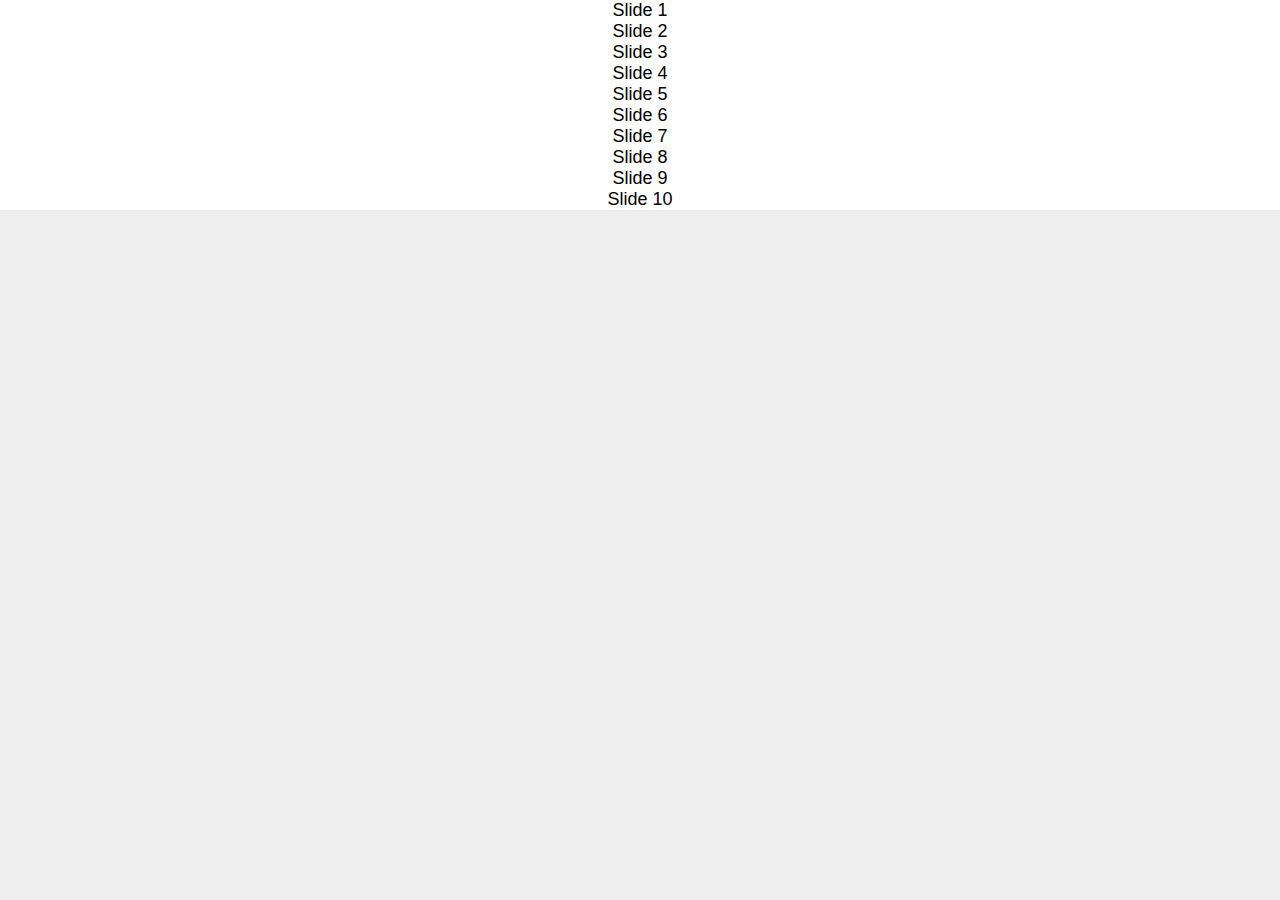
<file: swiper-master/demos/050-pagination-progress.html>
<!DOCTYPE html>
<html lang="en">

<head>
  <meta charset="utf-8">
  <title>Swiper demo</title>
</head>

<body>
  <!-- Swiper -->
  <div class="swiper">
    <div class="swiper-wrapper">
      <div class="swiper-slide">Slide 1</div>
      <div class="swiper-slide">Slide 2</div>
      <div class="swiper-slide">Slide 3</div>
      <div class="swiper-slide">Slide 4</div>
      <div class="swiper-slide">Slide 5</div>
      <div class="swiper-slide">Slide 6</div>
      <div class="swiper-slide">Slide 7</div>
      <div class="swiper-slide">Slide 8</div>
      <div class="swiper-slide">Slide 9</div>
      <div class="swiper-slide">Slide 10</div>
    </div>
    <!-- Add Pagination -->
    <div class="swiper-pagination"></div>
    <!-- Add Arrows -->
    <div class="swiper-button-next"></div>
    <div class="swiper-button-prev"></div>
  </div>



  <!-- Initialize Swiper -->
  <script type="module">
    import Swiper from 'swiper/swiper-bundle.esm.js';
    import 'swiper/swiper-bundle.css';
    var swiper = new Swiper('.swiper', {
      pagination: {
        el: '.swiper-pagination',
        type: 'progressbar',
      },
      navigation: {
        nextEl: '.swiper-button-next',
        prevEl: '.swiper-button-prev',
      },
    });
  </script>

  <!-- Demo styles -->
  <style>
    html,
    body {
      position: relative;
      height: 100%;
    }

    body {
      background: #eee;
      font-family: Helvetica Neue, Helvetica, Arial, sans-serif;
      font-size: 14px;
      color: #000;
      margin: 0;
      padding: 0;
    }

    .swiper {
      width: 100%;
      height: 100%;
    }

    .swiper-slide {
      text-align: center;
      font-size: 18px;
      background: #fff;

      /* Center slide text vertically */
      display: -webkit-box;
      display: -ms-flexbox;
      display: -webkit-flex;
      display: flex;
      -webkit-box-pack: center;
      -ms-flex-pack: center;
      -webkit-justify-content: center;
      justify-content: center;
      -webkit-box-align: center;
      -ms-flex-align: center;
      -webkit-align-items: center;
      align-items: center;
    }
  </style>
</body>

</html>
</file>
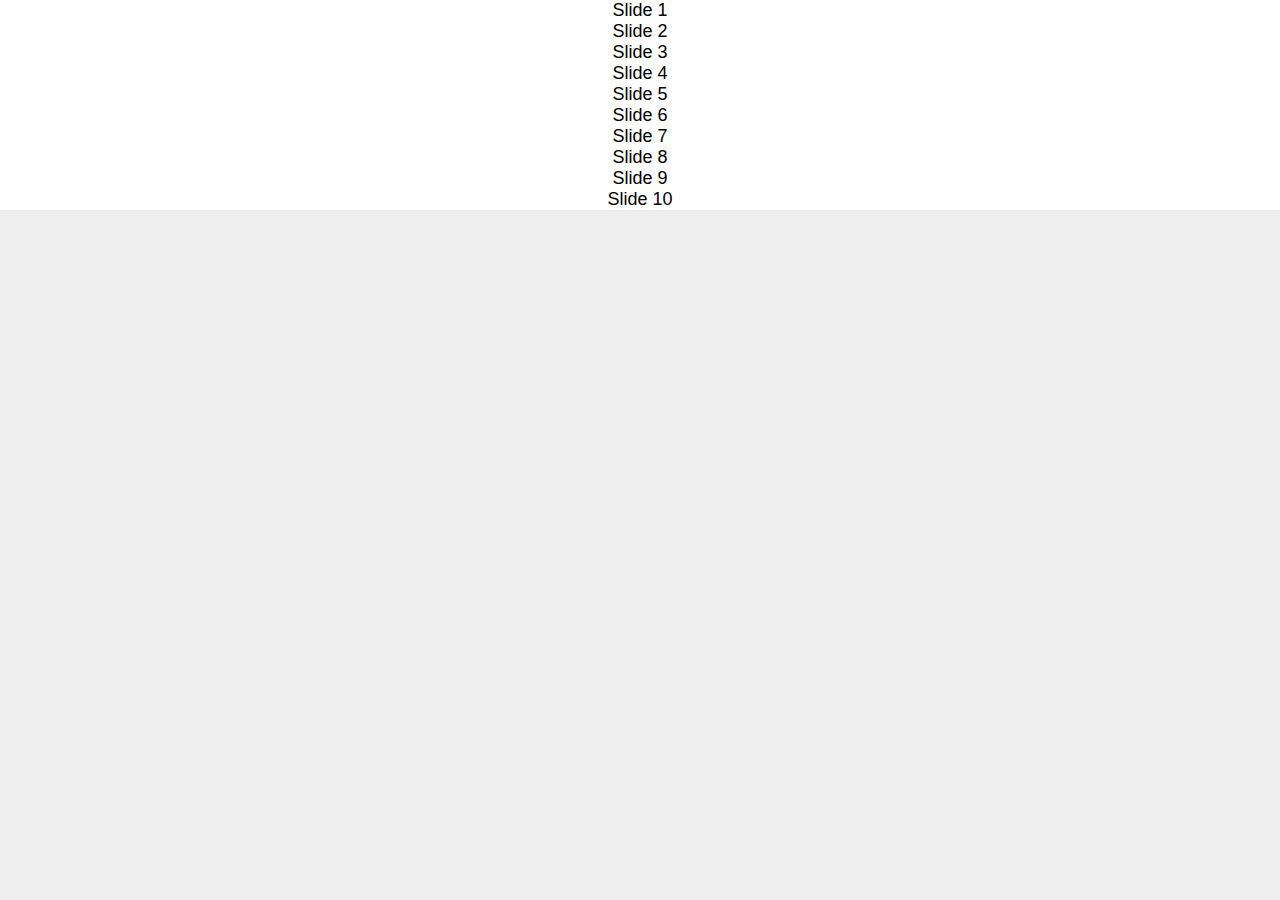
<file: swiper-master/demos/060-pagination-fraction.html>
<!DOCTYPE html>
<html lang="en">

<head>
  <meta charset="utf-8">
  <title>Swiper demo</title>
</head>

<body>
  <!-- Swiper -->
  <div class="swiper">
    <div class="swiper-wrapper">
      <div class="swiper-slide">Slide 1</div>
      <div class="swiper-slide">Slide 2</div>
      <div class="swiper-slide">Slide 3</div>
      <div class="swiper-slide">Slide 4</div>
      <div class="swiper-slide">Slide 5</div>
      <div class="swiper-slide">Slide 6</div>
      <div class="swiper-slide">Slide 7</div>
      <div class="swiper-slide">Slide 8</div>
      <div class="swiper-slide">Slide 9</div>
      <div class="swiper-slide">Slide 10</div>
    </div>
    <!-- Add Pagination -->
    <div class="swiper-pagination"></div>
    <!-- Add Arrows -->
    <div class="swiper-button-next"></div>
    <div class="swiper-button-prev"></div>
  </div>



  <!-- Initialize Swiper -->
  <script type="module">
    import Swiper from 'swiper/swiper-bundle.esm.js';
    import 'swiper/swiper-bundle.css';
    var swiper = new Swiper('.swiper', {
      pagination: {
        el: '.swiper-pagination',
        type: 'fraction',
      },
      navigation: {
        nextEl: '.swiper-button-next',
        prevEl: '.swiper-button-prev',
      },
    });
  </script>

  <!-- Demo styles -->
  <style>
    html,
    body {
      position: relative;
      height: 100%;
    }

    body {
      background: #eee;
      font-family: Helvetica Neue, Helvetica, Arial, sans-serif;
      font-size: 14px;
      color: #000;
      margin: 0;
      padding: 0;
    }

    .swiper {
      width: 100%;
      height: 100%;
    }

    .swiper-slide {
      text-align: center;
      font-size: 18px;
      background: #fff;

      /* Center slide text vertically */
      display: -webkit-box;
      display: -ms-flexbox;
      display: -webkit-flex;
      display: flex;
      -webkit-box-pack: center;
      -ms-flex-pack: center;
      -webkit-justify-content: center;
      justify-content: center;
      -webkit-box-align: center;
      -ms-flex-align: center;
      -webkit-align-items: center;
      align-items: center;
    }
  </style>
</body>

</html>
</file>
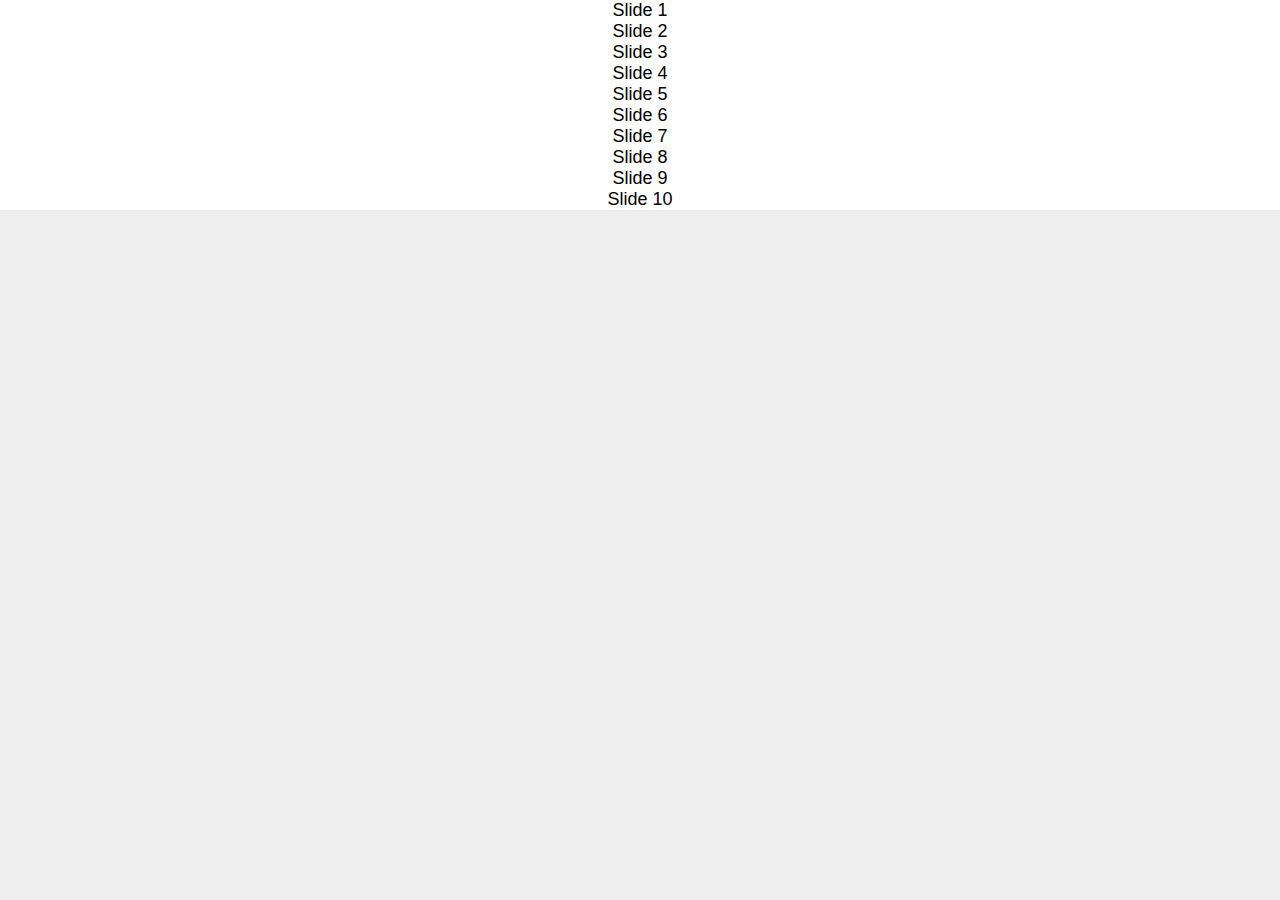
<file: swiper-master/demos/070-pagination-custom.html>
<!DOCTYPE html>
<html lang="en">

<head>
  <meta charset="utf-8">
  <title>Swiper demo</title>
  <meta name="viewport" content="width=device-width, initial-scale=1, minimum-scale=1, maximum-scale=1">
</head>

<body>
  <!-- Swiper -->
  <div class="swiper">
    <div class="swiper-wrapper">
      <div class="swiper-slide">Slide 1</div>
      <div class="swiper-slide">Slide 2</div>
      <div class="swiper-slide">Slide 3</div>
      <div class="swiper-slide">Slide 4</div>
      <div class="swiper-slide">Slide 5</div>
      <div class="swiper-slide">Slide 6</div>
      <div class="swiper-slide">Slide 7</div>
      <div class="swiper-slide">Slide 8</div>
      <div class="swiper-slide">Slide 9</div>
      <div class="swiper-slide">Slide 10</div>
    </div>
    <!-- Add Pagination -->
    <div class="swiper-pagination"></div>
  </div>



  <!-- Initialize Swiper -->
  <script type="module">
    import Swiper from 'swiper/swiper-bundle.esm.js';
    import 'swiper/swiper-bundle.css';
    var swiper = new Swiper('.swiper', {
      pagination: {
        el: '.swiper-pagination',
        clickable: true,
        renderBullet: function (index, className) {
          return '<span class="' + className + '">' + (index + 1) + '</span>';
        },
      },
    });
  </script>

  <!-- Demo styles -->
  <style>
    html,
    body {
      position: relative;
      height: 100%;
    }

    body {
      background: #eee;
      font-family: Helvetica Neue, Helvetica, Arial, sans-serif;
      font-size: 14px;
      color: #000;
      margin: 0;
      padding: 0;
    }

    .swiper {
      width: 100%;
      height: 100%;
    }

    .swiper-slide {
      text-align: center;
      font-size: 18px;
      background: #fff;

      /* Center slide text vertically */
      display: -webkit-box;
      display: -ms-flexbox;
      display: -webkit-flex;
      display: flex;
      -webkit-box-pack: center;
      -ms-flex-pack: center;
      -webkit-justify-content: center;
      justify-content: center;
      -webkit-box-align: center;
      -ms-flex-align: center;
      -webkit-align-items: center;
      align-items: center;
    }

    .swiper-pagination-bullet {
      width: 20px;
      height: 20px;
      text-align: center;
      line-height: 20px;
      font-size: 12px;
      color: #000;
      opacity: 1;
      background: rgba(0, 0, 0, 0.2);
    }

    .swiper-pagination-bullet-active {
      color: #fff;
      background: #007aff;
    }
  </style>
</body>

</html>
</file>
<file: css/modal.css>
.modal__control {
  text-align: center;
  margin: 50px 0px 0px 0px;
  display: -webkit-box;
  display: -ms-flexbox;
  display: flex;
  -webkit-box-align: center;
      -ms-flex-align: center;
          align-items: center;
  -webkit-box-pack: center;
      -ms-flex-pack: center;
          justify-content: center;
}

.modal__button {
  margin: 0px 30px 0px 0px;
  font-size: 20px;
  line-height: 22;
  display: -webkit-inline-box;
  display: -ms-inline-flexbox;
  display: inline-flex;
  -webkit-box-pack: center;
      -ms-flex-pack: center;
          justify-content: center;
  -webkit-box-align: center;
      -ms-flex-align: center;
          align-items: center;
  line-height: 40px;
  padding: 0 40px;
  background-color: #fff;
}

.modal__body {
  --transition-time: 0.3s;
  position: fixed;
  width: 100%;
  height: 100%;
  top: 0;
  left: 0;
  background-color: rgba(0, 0, 0, 0.8);
  z-index: 100;
  cursor: pointer;
  overflow-y: auto;
  overflow-x: hidden;
  -webkit-transition: all var(--transition-time) ease 0s;
  transition: all var(--transition-time) ease 0s;
  opacity: 0;
  visibility: hidden;
  -webkit-box-pack: center;
      -ms-flex-pack: center;
          justify-content: center;
  -webkit-box-align: center;
      -ms-flex-align: center;
          align-items: center;
  -webkit-box-orient: vertical;
  -webkit-box-direction: normal;
      -ms-flex-direction: column;
          flex-direction: column;
  text-align: center;
}

.modal__body::before {
  content: "";
  display: inline-block;
  vertical-align: middle;
  height: 100%;
}

.modal__item {
  position: relative;
  max-width: 1160px;
  margin: 40px auto;
  vertical-align: middle;
  background-color: #fff;
  padding: 10px 20px;
  color: #000;
  cursor: default;
  display: none;
  text-align: center;
}

.modal__close {
  text-align: right;
  background-color: rgba(255, 255, 255, 0);
  border: none;
  color: red;
  font-size: 20px;
  font-weight: 500;
  margin: 0px 0px 15px auto;
}

.modal__content {
  line-height: 20px;
  font-size: 19px;
}

@media (max-width: 1025px) {
  .modal__item {
    width: 90%;
  }
}

.modal__body._open {
  opacity: 1;
  visibility: visible;
}

.modal__item.modal-open {
  display: inline-block;
}

.fade {
  opacity: 0;
}

.fade.animate-open {
  -webkit-transition: opacity 0.3s ease 0s;
  transition: opacity 0.3s ease 0s;
  opacity: 1;
}

*:focus {
  outline: 3px red solid;
}

.didable-scroll {
  position: fixed;
  overflow: hidden;
  height: 100vh;
  position: fixed;
  left: 0;
  top: 0;
  width: 100%;
}
</file>
